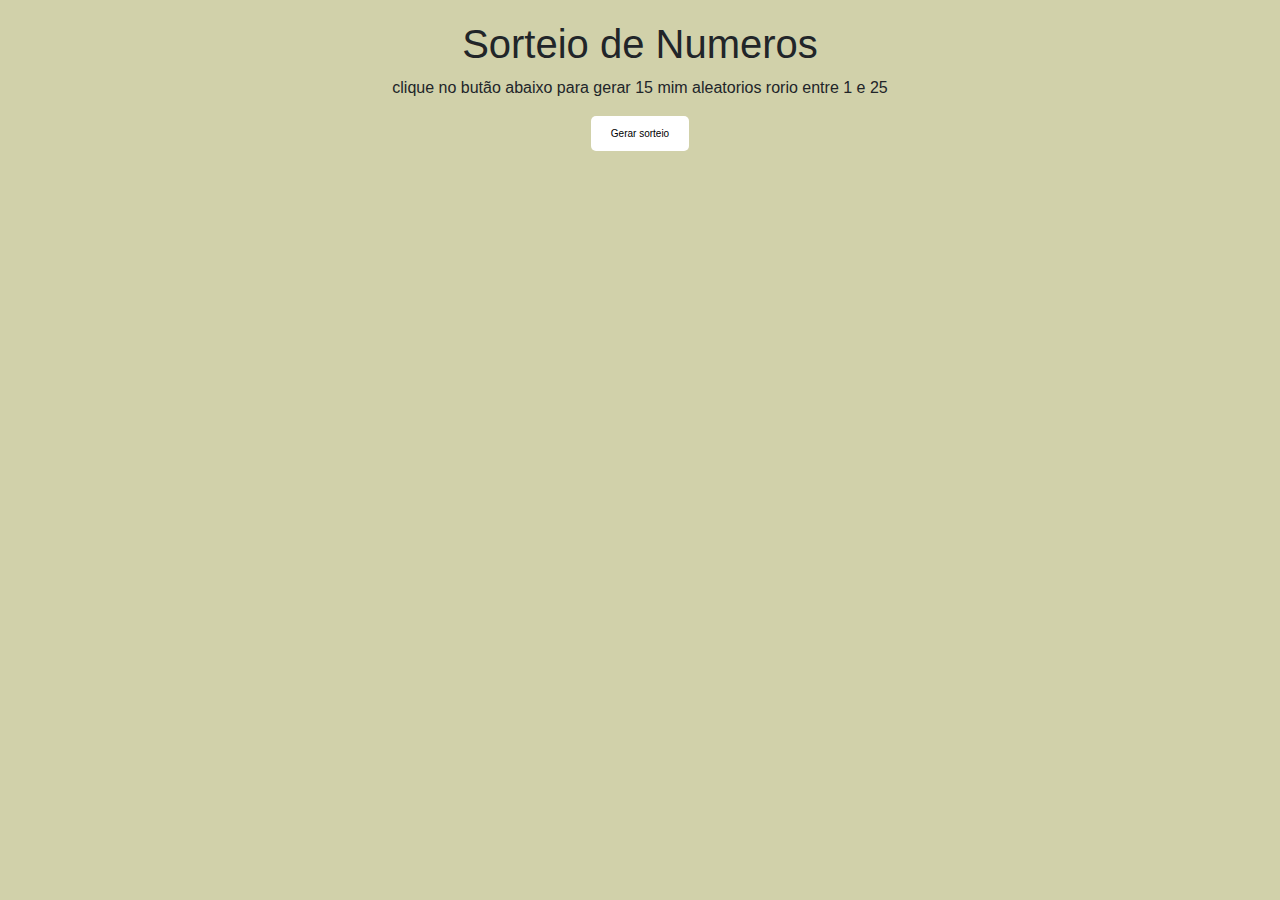
<file: index.html>
<!doctype html>
<html lang="en">
  <head>
    <meta charset="utf-8">
    <meta name="viewport" content="width=device-width, initial-scale=1">
    <title>Bootstrap demo</title>
    <link href="https://cdn.jsdelivr.net/npm/bootstrap@5.3.3/dist/css/bootstrap.min.css" rel="stylesheet" integrity="sha384-QWTKZyjpPEjISv5WaRU9OFeRpok6YctnYmDr5pNlyT2bRjXh0JMhjY6hW+ALEwIH" crossorigin="anonymous">
    <link rel="stylesheet" href="css/styles.css">
  </head>
  <body>

        <h1>Sorteio de Numeros</h1>
        <p>clique no butão abaixo para gerar 15 mim aleatorios rorio entre 1 e 25</p>
        <button id="sorteioButton">Gerar sorteio</button>
        <div id="resultado"></div>
    <script src="js/script.js"></script>

  </body>
</html>
</file>
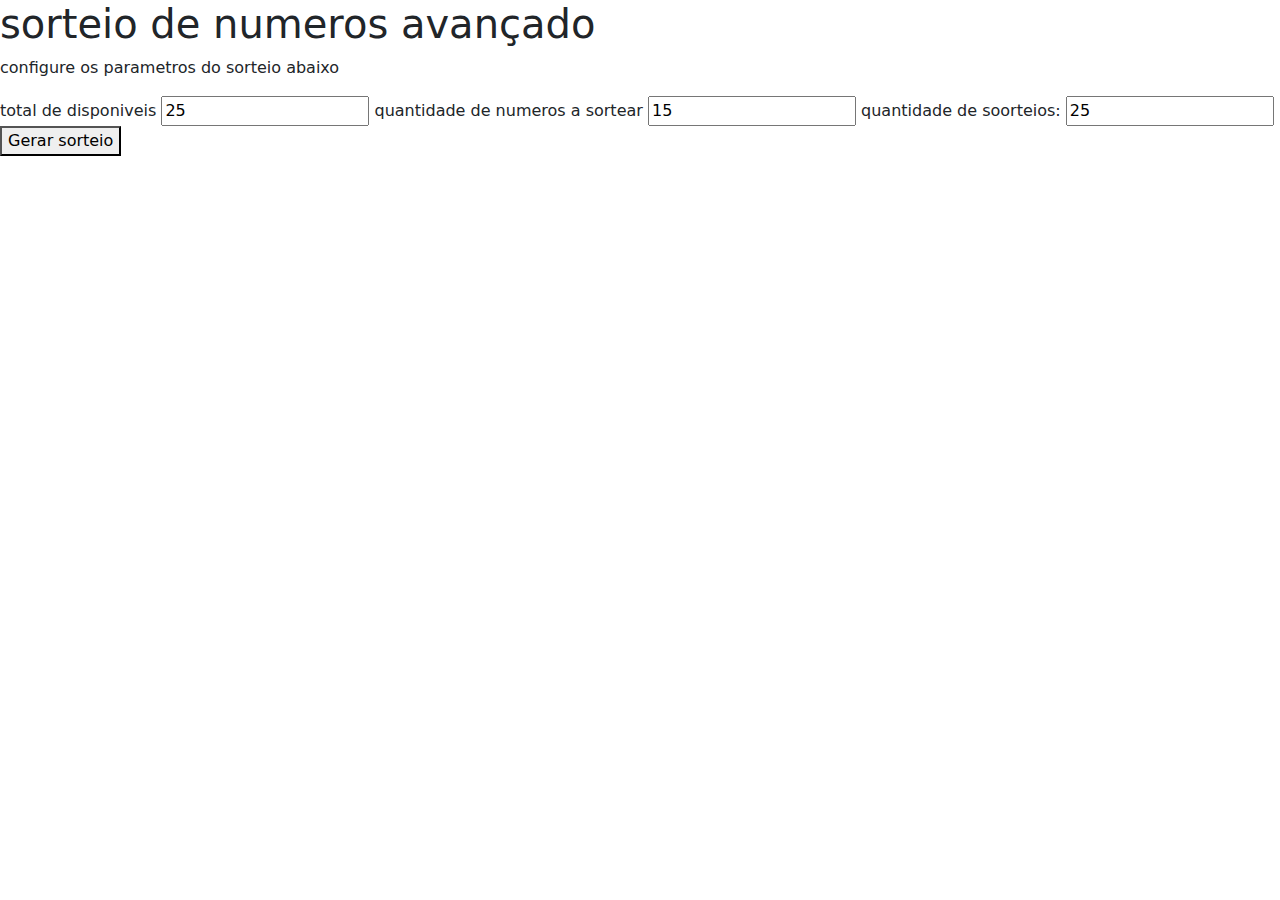
<file: sorteio avançado/sort.html>
<!doctype html>
<html lang="en">
  <head>
    <meta charset="utf-8">
    <meta name="viewport" content="width=device-width, initial-scale=1">
    <title>sorteio de Numeros</title>
    <link href="https://cdn.jsdelivr.net/npm/bootstrap@5.3.3/dist/css/bootstrap.min.css" rel="stylesheet" integrity="sha384-QWTKZyjpPEjISv5WaRU9OFeRpok6YctnYmDr5pNlyT2bRjXh0JMhjY6hW+ALEwIH" crossorigin="anonymous">
  </head>
  <body>
    <h1>sorteio de numeros avançado</h1>
    <p>configure os parametros do sorteio abaixo</p>
    <div class="configuracoes">
        <label for="totalnumeros">total de disponiveis </label>
        <input type="number" id="totalnumeros" min="1" value="25">
        
        <label for="quantidadesorteio">quantidade de numeros a sortear </label>
        <input type="number" id="quantidadesorteio" min="1" value="15">

        <label for="numerosorteio">quantidade de soorteios:</label>
        <input type="number" id="numerosorteio" min="1" value="25">
    </div>
    <button id="sorteioButton">Gerar sorteio</button>

        <div id="resultado"> </div>
        
        <script src=""scrip.js></script>
    </body>
</html>
</file>
<file: css/styles.css>
body{
    font-family: Arial, Helvetica, sans-serif;
    text-align: center ;
    background-color: rgb(209, 209, 170);
    padding: 20px;
}
button{
    padding: 10px 20px;
    font-size: 10px;
    cursor: pointer;
    background-color: rgb(255, 255, 255);
    color: rgb(0, 0, 0);
    border: none;
    border-radius: 5px;
}

#resultado {
    margin-top: 20px;
    font-size: 25px;
    color: rgb(131, 122, 122);
}
</file>
